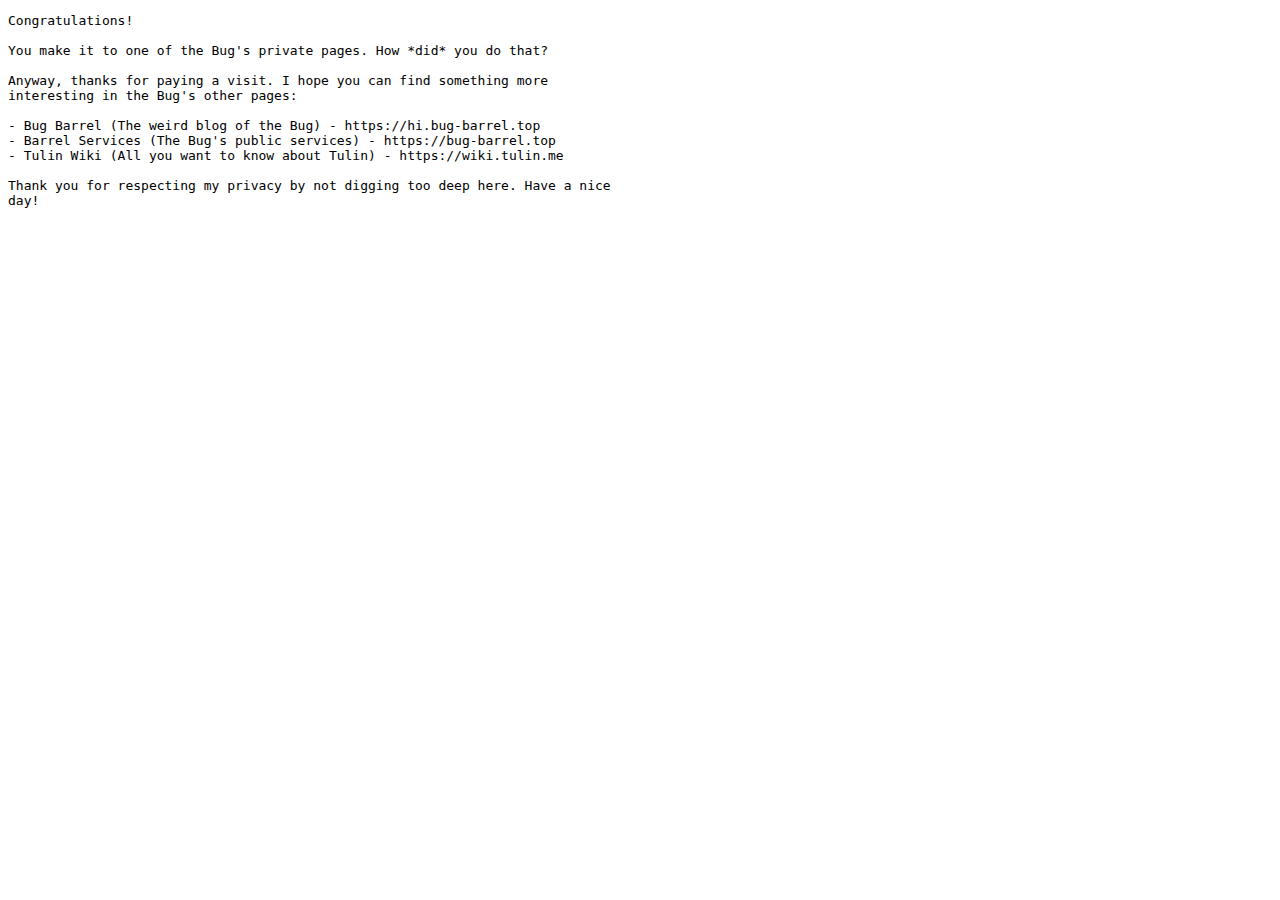
<file: src/static-common/index.html>
<!DOCTYPE html>

<html>
<head>
    <title>DumpsterWWW :: Why are you here?</title>
    <meta charset="utf-8">
    <link rel="favicon" href="../img/favicon.ico">
</head>

<body>
    <pre style="font-family: monospace">
Congratulations!

You make it to one of the Bug's private pages. How *did* you do that?

Anyway, thanks for paying a visit. I hope you can find something more 
interesting in the Bug's other pages:

- Bug Barrel (The weird blog of the Bug) - https://hi.bug-barrel.top
- Barrel Services (The Bug's public services) - https://bug-barrel.top
- Tulin Wiki (All you want to know about Tulin) - https://wiki.tulin.me

Thank you for respecting my privacy by not digging too deep here. Have a nice 
day!
    </pre>
</body>
</html
</file>
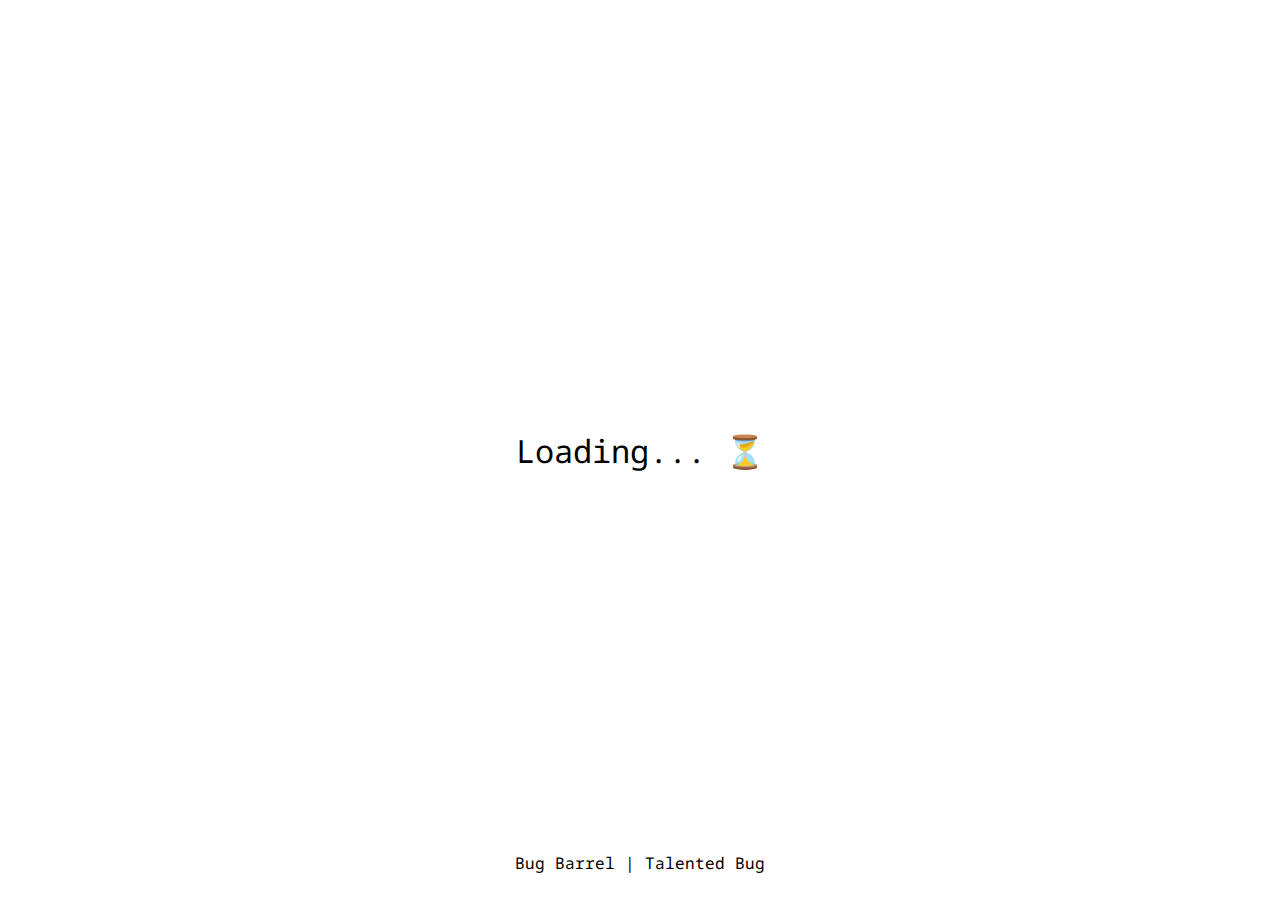
<file: src/tools/chosen-son/index.html>
<!DOCTYPE html>
<html lang="en">
<head>
    <meta charset="UTF-8">
    <meta name="viewport" content="width=device-width, initial-scale=1.0">
    <link rel="icon" type="image/x-icon" href="favicon.ico">
    <title>Chosen Son | Bug Barrel</title>
    <link rel="stylesheet" href="styles.css">
    <link href="https://fonts.googleapis.com/css2?family=Noto+Sans+Mono&display=swap" rel="stylesheet">
</head>
<body>
    <div id="startup-notice">Loading... ⏳</div>
    <div id="choices" class="hidden">
        <a href="#" id="choose-number-range">🔢 Number Range</a>
        <a href="#" id="choose-upload">📤 Upload</a>
        <a href="#" id="choose-presets">📚 Presets</a>
    </div>
    <div id="number-range-inputs" class="hidden">
        <span>Begin: </span><span contenteditable="true" class="editable" id="begin-input">0</span>
        <span>End: </span><span contenteditable="true" class="editable" id="end-input">10</span>
        <button id="number-range-button">✅ Confirm</button>
    </div>
    <div id="upload-input" class="hidden">
        <input type="file" id="file-input" accept=".txt">
        <button id="upload-button">Upload</button>
    </div>
    <div id="presets-input" class="hidden">
        <a href="#" class="preset" data-file="./preset1.txt">Preset not available now 😮‍💨</a>
    </div>
    <div id="result-container" class="hidden">
        <button id="start-button">🎲 Start</button>
    </div>
    <div id="result-section" class="hidden">
        <div id="result"></div>
        <button id="retry-button" class="hidden">🔄 Retry</button>
    </div>
    <div id="fireworks" class="hidden">
        🎉 Congratulations 🎉
    </div>
    <footer>
        <p><a href="https://bug-barrel.top">Bug Barrel</a> | <a href="https://hi.bug-barrel.top">Talented Bug</a></p>
    </footer>
    <script src="scripts.js"></script>
</body>
</html>
</file>
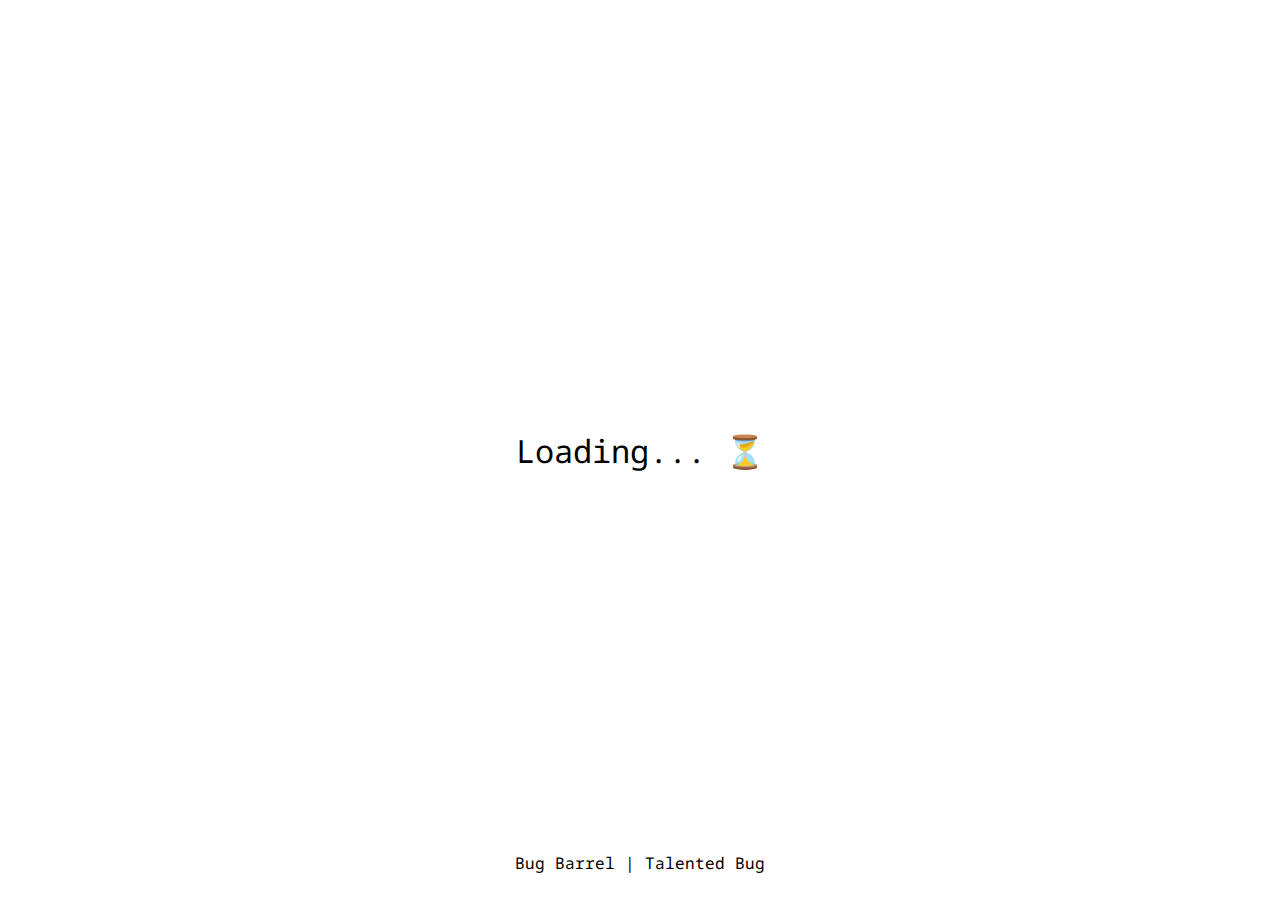
<file: src/tools/selector/index.html>
<!DOCTYPE html>
<html lang="en">
<head>
    <meta charset="UTF-8">
    <meta name="viewport" content="width=device-width, initial-scale=1.0">
    <link rel="icon" type="image/x-icon" href="favicon.ico">
    <title>Chosen Son | Bug Barrel</title>
    <link rel="stylesheet" href="styles.css">
    <link href="https://fonts.googleapis.com/css2?family=Noto+Sans+Mono&display=swap" rel="stylesheet">
</head>
<body>
    <div id="startup-notice">Loading... ⏳</div>
    <div id="choices" class="hidden">
        <a href="#" id="choose-number-range">🔢 Number Range</a>
        <a href="#" id="choose-upload">📤 Upload</a>
        <a href="#" id="choose-presets">📚 Presets</a>
    </div>
    <div id="number-range-inputs" class="hidden">
        <span>Begin: </span><span contenteditable="true" class="editable" id="begin-input">0</span>
        <span>End: </span><span contenteditable="true" class="editable" id="end-input">10</span>
        <button id="number-range-button">✅ Confirm</button>
    </div>
    <div id="upload-input" class="hidden">
        <input type="file" id="file-input" accept=".txt">
        <button id="upload-button">Upload</button>
    </div>
    <div id="presets-input" class="hidden">
        <a href="#" class="preset" data-file="./preset1.txt">Preset not available now 😮‍💨</a>
    </div>
    <div id="result-container" class="hidden">
        <button id="start-button">🎲 Start</button>
    </div>
    <div id="result-section" class="hidden">
        <div id="result"></div>
        <button id="retry-button" class="hidden">🔄 Retry</button>
    </div>
    <div id="fireworks" class="hidden">
        🎆🎇✨
    </div>
    <footer>
        <p><a href="https://bug-barrel.top">Bug Barrel</a> | <a href="https://hi.bug-barrel.top">Talented Bug</a></p>
    </footer>
    <script src="scripts.js"></script>
</body>
</html>
</file>
<file: src/tools/chosen-son/styles.css>
body {
    display: flex;
    justify-content: center;
    align-items: center;
    height: 100vh;
    font-family: 'Noto Sans Mono', monospace;
    margin: 0;
    flex-direction: column;
}

#startup-notice, #choices, #number-range-inputs, #upload-input, #presets-input, #result-container, #result-section, #fireworks {
    position: absolute;
    text-align: center;
    font-size: 2em;
}

.hidden {
    display: none;
}

.editable {
    display: inline-block;
    border-bottom: 1px solid #000;
    padding: 0 10px;
    cursor: text;
}

a {
    text-decoration: none;
    color: inherit;
}

button, .preset {
    border: none;
    background: none;
    font: inherit;
    cursor: pointer;
}

button:focus, .preset:focus {
    outline: none;
}

.dark-mode {
    background-color: #2e2e2e;
    color: #d3d3d3;
}

.dark-mode button, .dark-mode .preset {
    color: #d3d3d3;
}

.light-mode {
    background-color: #ffffff;
    color: #000000;
}

.light-mode button, .light-mode .preset {
    color: #000000;
}

.emoji-upload {
    cursor: pointer;
    font-size: 3em;
}

.preset {
    display: block;
    margin-top: 10px;
}

#fireworks {
    font-size: 4em;
}

#result {
    margin-bottom: 20px;
    font-size: 2em;
}

footer {
    position: absolute;
    bottom: 10px;
    font-size: 1em;
}
</file>
<file: src/tools/selector/styles.css>
body {
    display: flex;
    justify-content: center;
    align-items: center;
    height: 100vh;
    font-family: 'Noto Sans Mono', monospace;
    margin: 0;
    flex-direction: column;
}

#startup-notice, #choices, #number-range-inputs, #upload-input, #presets-input, #result-container, #result-section, #fireworks {
    position: absolute;
    text-align: center;
    font-size: 2em;
}

.hidden {
    display: none;
}

.editable {
    display: inline-block;
    border-bottom: 1px solid #000;
    padding: 0 10px;
    cursor: text;
}

a {
    text-decoration: none;
    color: inherit;
}

button, .preset {
    border: none;
    background: none;
    font: inherit;
    cursor: pointer;
}

button:focus, .preset:focus {
    outline: none;
}

.dark-mode {
    background-color: #2e2e2e;
    color: #d3d3d3;
}

.dark-mode button, .dark-mode .preset {
    color: #d3d3d3;
}

.light-mode {
    background-color: #ffffff;
    color: #000000;
}

.light-mode button, .light-mode .preset {
    color: #000000;
}

.emoji-upload {
    cursor: pointer;
    font-size: 3em;
}

.preset {
    display: block;
    margin-top: 10px;
}

#fireworks {
    font-size: 4em;
}

#result {
    margin-bottom: 20px;
    font-size: 2em;
}

footer {
    position: absolute;
    bottom: 10px;
    font-size: 1em;
}
</file>
